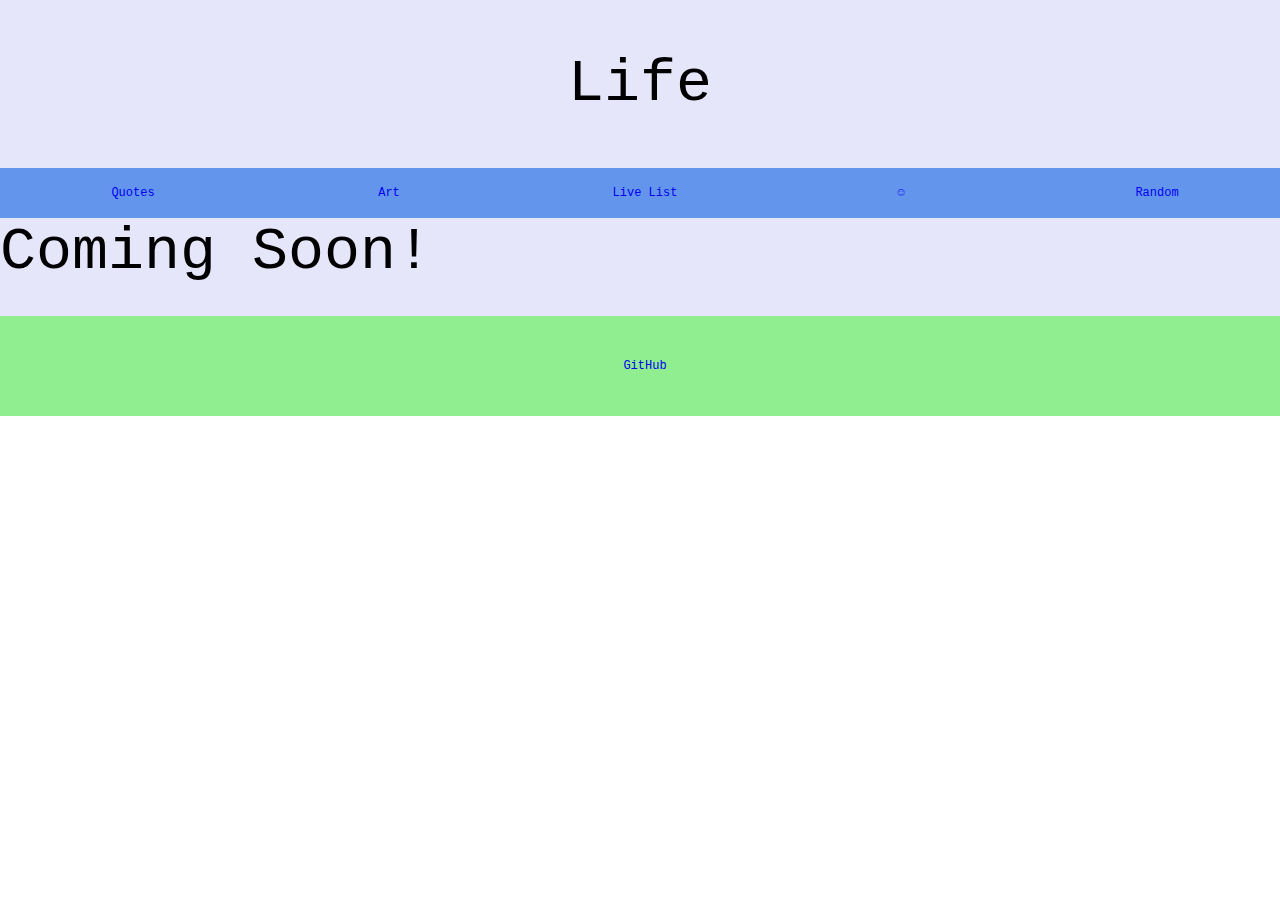
<file: livelist.html>
<!DOCTYPE>
<html>
  <head>
    <metacharset='UTF-8'/>
    <title>Coming Soon!</title>
    <link rel='stylesheet' href='style.css'/>
  </head>
  <body>
    <div class='page'>
      <div class='section title'>
        <h1>Life</h1>
      </div>
      <div class='section header'>
        <a class='section header-item mid link-item'
          href='http://taliabird.com/quotes.html'>
          <p>Quotes</p>
        </a>
        <a class='section header-item mid link-item'
          href='http://taliabird.com/art.html'>
          <p>Art</p>
        </a>
        <a class='section header-item link-item'
          href='http://taliabird.com/livelist.html'>
          <p>Live List</p>
        </a>
        <a class='section header-item link-item'
          href='http://taliabird.com/smiley.html'>
          <p>&#9786;</p>
        </a>
        <a class='section header-item link-item'
        href='http://taliabird.com/index.html'>
          <p>Random</p>
        </a>
      </div>
      <h1>Coming Soon!</h1>
      <a class='section footer link-item'
        href='https://github.com/taliaebird/creative'>
        <p>GitHub</p>
      </a>
    </div>
  </body>
</html>
</file>
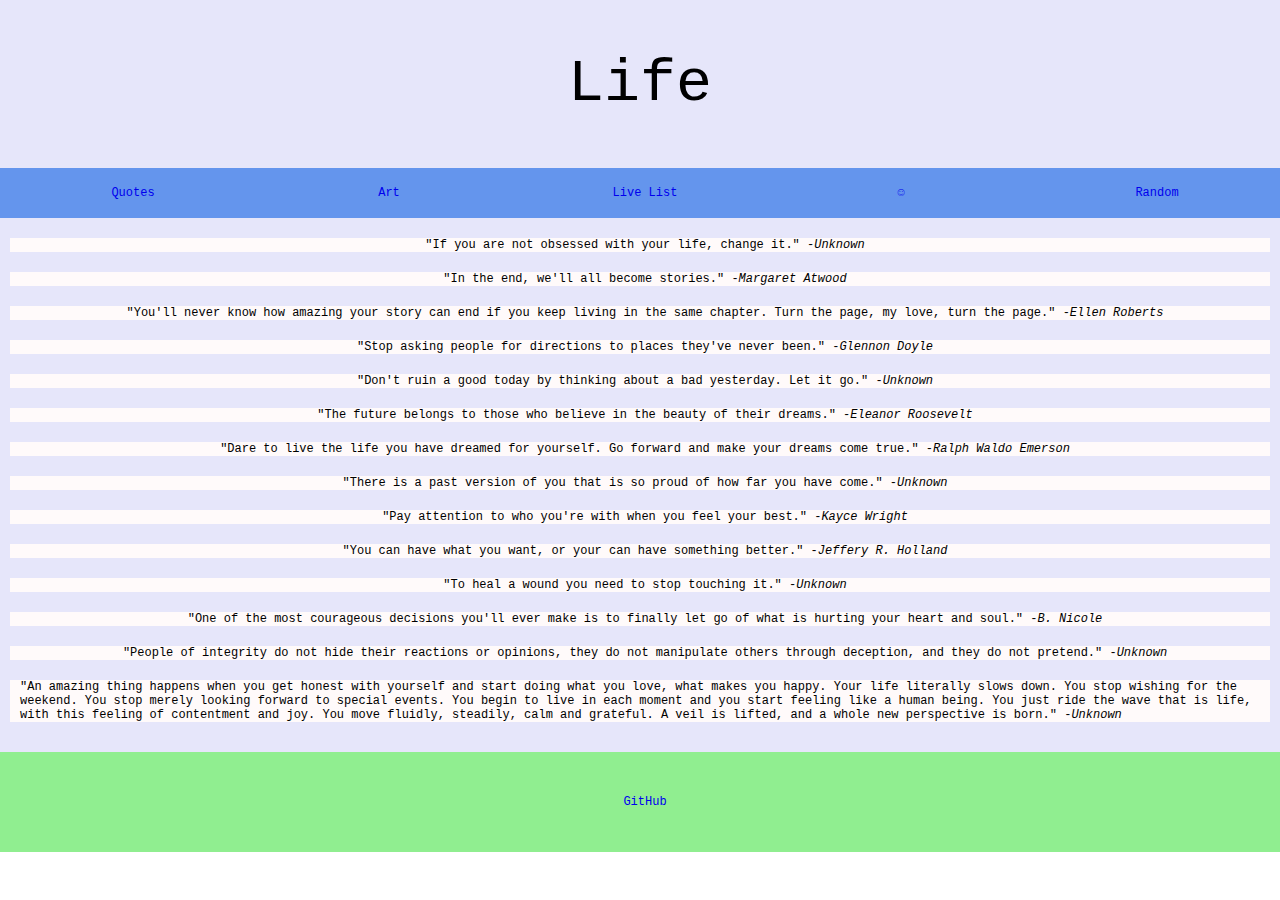
<file: quotes.html>
<!DOCTYPE html>
<html>
  <head>
    <meta charset='UTF-8'/>
    <link rel='stylesheet' href='style.css'/>
    <title>Quote</title>
  </head>
  <body>
    <div class='page'>
      <div class='section title'>
        <h1>Life</h1>
      </div>
      <div class='section header'>
        <a class='section header-item mid link-item'
          href='http://taliabird.com/quotes.html'>
          <p>Quotes</p>
        </a>
        <a class='section header-item mid link-item'
          href='http://taliabird.com/art.html'>
          <p>Art</p>
        </a>
        <a class='section header-item link-item'
          href='http://taliabird.com/livelist.html'>
          <p>Live List</p>
        </a>
        <a class='section header-item link-item'
          href='http://taliabird.com/smiley.html'>
          <p>&#9786;</p>
        </a>
        <a class='section header-item link-item'
        href='http://taliabird.com/index.html'>
          <p>Random</p>
        </a>
      </div>

      <div class='section quote'>
        <p>"If you are not obsessed with your life, change it." -<em>Unknown</em></p>
      </div>

      <div class='section quote'>
        <p>"In the end, we'll all become stories." -<em>Margaret Atwood</em></p>
      </div>

      <div class='section quote'>
        <p>"You'll never know how amazing your story
          can end if you keep living in the same chapter.
          Turn the page, my love, turn the page." -<em>Ellen Roberts</em></p>
      </div>

      <div class='section quote'>
        <p>"Stop asking people for directions to
          places they've never been." -<em>Glennon Doyle</em></p>
      </div>

      <div class='section quote'>
        <p>"Don't ruin a good today by thinking
          about a bad yesterday. Let it go." -<em>Unknown</em></p>
      </div>

      <div class='section quote'>
        <p>"The future belongs to those who believe
          in the beauty of their dreams." -<em>Eleanor Roosevelt</em></p>
      </div>

      <div class='section quote'>
        <p>"Dare to live the life you have dreamed for yourself.
          Go forward and make your dreams come true." -<em>Ralph Waldo Emerson</em></p>
      </div>

      <div class='section quote'>
        <p>"There is a past version of you that is so proud
          of how far you have come." -<em>Unknown</em></p>
      </div>

      <div class='section quote'>
        <p>"Pay attention to who you're with
          when you feel your best." -<em>Kayce Wright</em></p>
      </div>

      <div class='section quote'>
        <p>"You can have what you want, or your can have
          something better." -<em>Jeffery R. Holland</em></p>
      </div>

      <div class='section quote'>
        <p>"To heal a wound you need to stop touching it." -<em>Unknown</em></p>
      </div>

      <div class='section quote'>
        <p>"One of the most courageous decisions you'll ever make
          is to finally let go of what is hurting your heart and soul." -<em>B. Nicole</em></p>
      </div>

      <div class='section quote'>
        <p>"People of integrity do not hide their reactions
          or opinions, they do not manipulate others
          through deception, and they do not pretend." -<em>Unknown</em></p>
      </div>

      <div class='section quote'>
        <p>"An amazing thing happens when you get honest with
          yourself and start doing what you love, what makes you
          happy. Your life literally slows down. You stop wishing
          for the weekend. You stop merely looking forward to
          special events. You begin to live in each moment and
          you start feeling like a human being. You just ride the wave
          that is life, with this feeling of contentment and joy.
          You move fluidly, steadily, calm and grateful. A veil is lifted,
          and a whole new perspective is born." -<em>Unknown</em></p>
      </div>

      <a class='section footer link-item'
        href='https://github.com/taliaebird/creative'>
        <p>GitHub</p>
      </a>
    </div>
  </body>

</html>
</file>
<file: style.css>
* {
  margin: 0;
  padding: 0;
  box-sizing: 0;
  font-family: "Courier New";

}
.page {
  display: flex;
  flex-wrap: wrap;
  background-color: lavender;
}
.section {
  display: flex;
  flex-wrap: wrap;
  justify-content: center;
  align-items: center;
  width: 100%;
  /*border: 1px solid red;*/
}
.title {
  height: 10%;
  padding: 50px 0;  /* to align vertically */
  text-align: center;
}
.header {
  height: 50px;
  background-color: cornflowerblue;
}
.header-item {
  height: 50px;
  width: 20%;
}
.mid {
  /*border-left: 1px solid white;
  border-right: 1px solid white;*/
}
.main-img {
  width: 30%;
  padding: 20px;
}
.images {
  display: flex;
  flex-wrap: wrap;
  justify-content: center;
  align-items: center;
}
h1 {
  font-size: 60px;
  font-weight: normal;
}
p {
  font-family: "Courier New";
  padding-left: 10px;
  font-size: 12px;
}
.subtitle {
  height: 50px;
  background-color: khaki;
  justify-content: left;
  padding-left: 10px;
}
h2 {
  font-size: 30px;
  font-weight: normal;

}
.body1 {
  width: 33%;
  background-color: ivory;
  justify-content: left;
}
.body2 {
  width: 33%;
  background-color: ivory;
  justify-content: left;
}
.body3 {
  background-color: ivory;
}
.subsection {
  height: 80px;
  background-color: lavender;
  margin-top: 20px;
  margin-bottom: 20px;
}
.subsection-footer {
  height: 100px;
  background-color: snow;
}
.footer {
  margin-top: 30px;
  height: 100px;
  background-color: lightgreen;
}
.link-item:hover,
.link-item:visited:hover {
  background-color: coral;
}
.link-item {
  text-decoration: none;
}
.quote {
  margin: 20px 10px 0px 10px;
  background-color: snow;
  /*margin-bottom: 10px;*/
}
</file>
